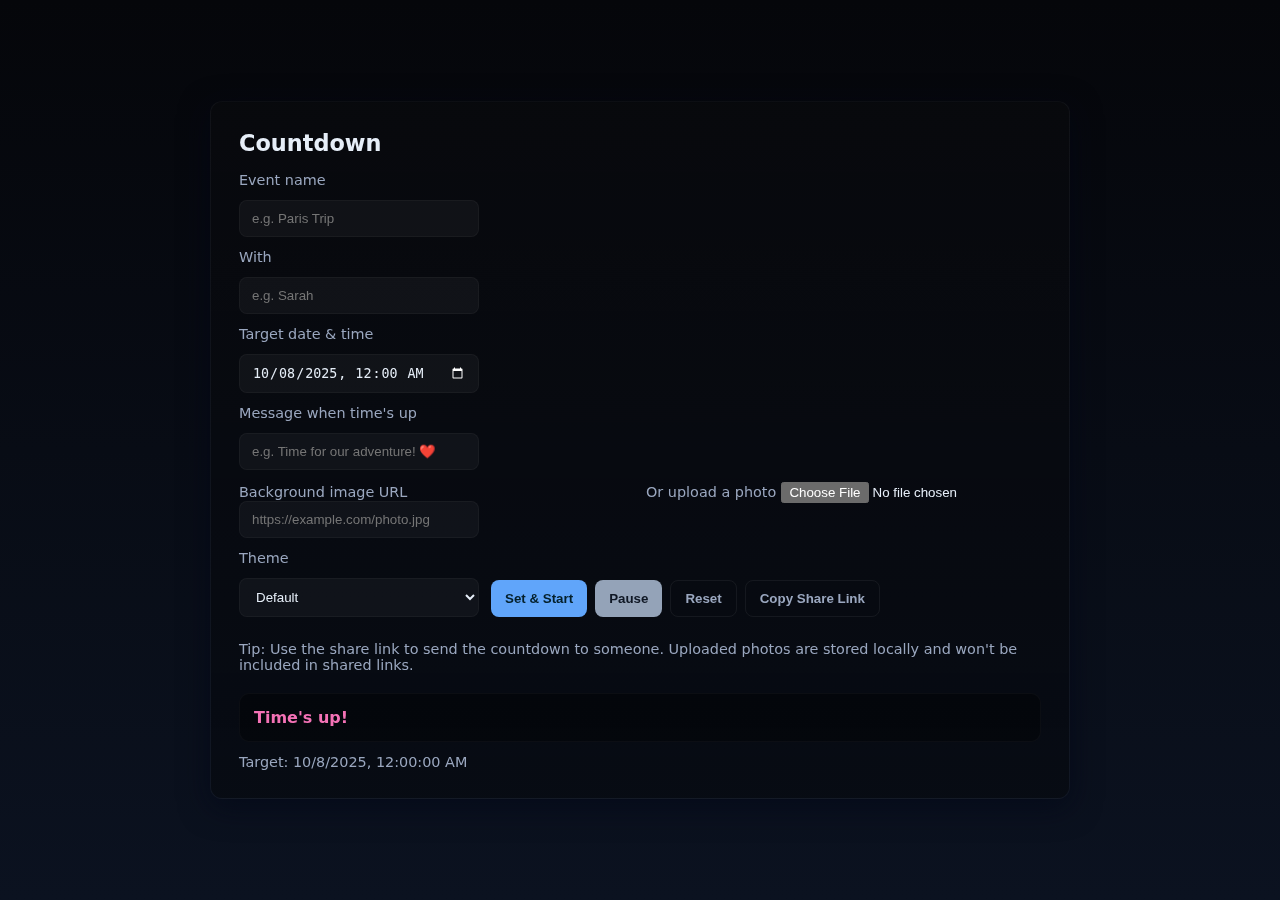
<file: index.html>
<!doctype html>
<html lang="en">
<head>
  <meta charset="utf-8" />
  <meta name="viewport" content="width=device-width,initial-scale=1" />
  <title>Trip Countdown</title>
  <link rel="stylesheet" href="style.css">
</head>
<body>
  <main class="container" role="main" id="app">
    <h1 id="titleMain">Countdown</h1>

    <form id="controls" aria-label="Countdown controls">
      <label for="eventName">Event name</label>
      <input id="eventName" type="text" placeholder="e.g. Paris Trip" />

      <label for="partnerName">With</label>
      <input id="partnerName" type="text" placeholder="e.g. Sarah" />

      <label for="target">Target date & time</label>
      <input id="target" type="datetime-local" aria-describedby="target-help" />

      <label for="doneMessage">Message when time's up</label>
      <input id="doneMessage" type="text" placeholder="e.g. Time for our adventure! ❤️" />

      <div class="bg-row">
        <div>
          <label for="bgUrl">Background image URL</label>
          <input id="bgUrl" type="url" placeholder="https://example.com/photo.jpg" />
        </div>
        <div>
          <label for="bgFile">Or upload a photo</label>
          <input id="bgFile" type="file" accept="image/*" />
        </div>
      </div>

      <label for="theme">Theme</label>
      <select id="theme" aria-label="Theme selector">
        <option value="default">Default</option>
        <option value="romantic">Romantic</option>
        <option value="beach">Beach</option>
        <option value="party">Party</option>
      </select>

      <div class="buttons">
        <button type="button" id="setBtn">Set & Start</button>
        <button type="button" id="pauseBtn">Pause</button>
        <button type="button" id="resetBtn">Reset</button>
        <button type="button" id="shareBtn">Copy Share Link</button>
      </div>

      <div class="hint small">Tip: Use the share link to send the countdown to someone. Uploaded photos are stored locally and won't be included in shared links.</div>
    </form>

    <section id="display" aria-live="polite" aria-atomic="true">
      <div id="time-up" class="hidden">
        <div id="doneText"></div>
      </div>

      <div id="counts" class="counts" role="group" aria-label="Time remaining">
        <div class="count">
          <div class="number" id="days">0</div>
          <div class="label">Days</div>
        </div>
        <div class="count">
          <div class="number" id="hours">00</div>
          <div class="label">Hours</div>
        </div>
        <div class="count">
          <div class="number" id="minutes">00</div>
          <div class="label">Minutes</div>
        </div>
        <div class="count">
          <div class="number" id="seconds">00</div>
          <div class="label">Seconds</div>
        </div>
      </div>

      <div class="small hint">Target: <span id="targetLabel">not set</span></div>
    </section>
  </main>

  <script src="script.js" defer></script>
</body>
</html>
</file>
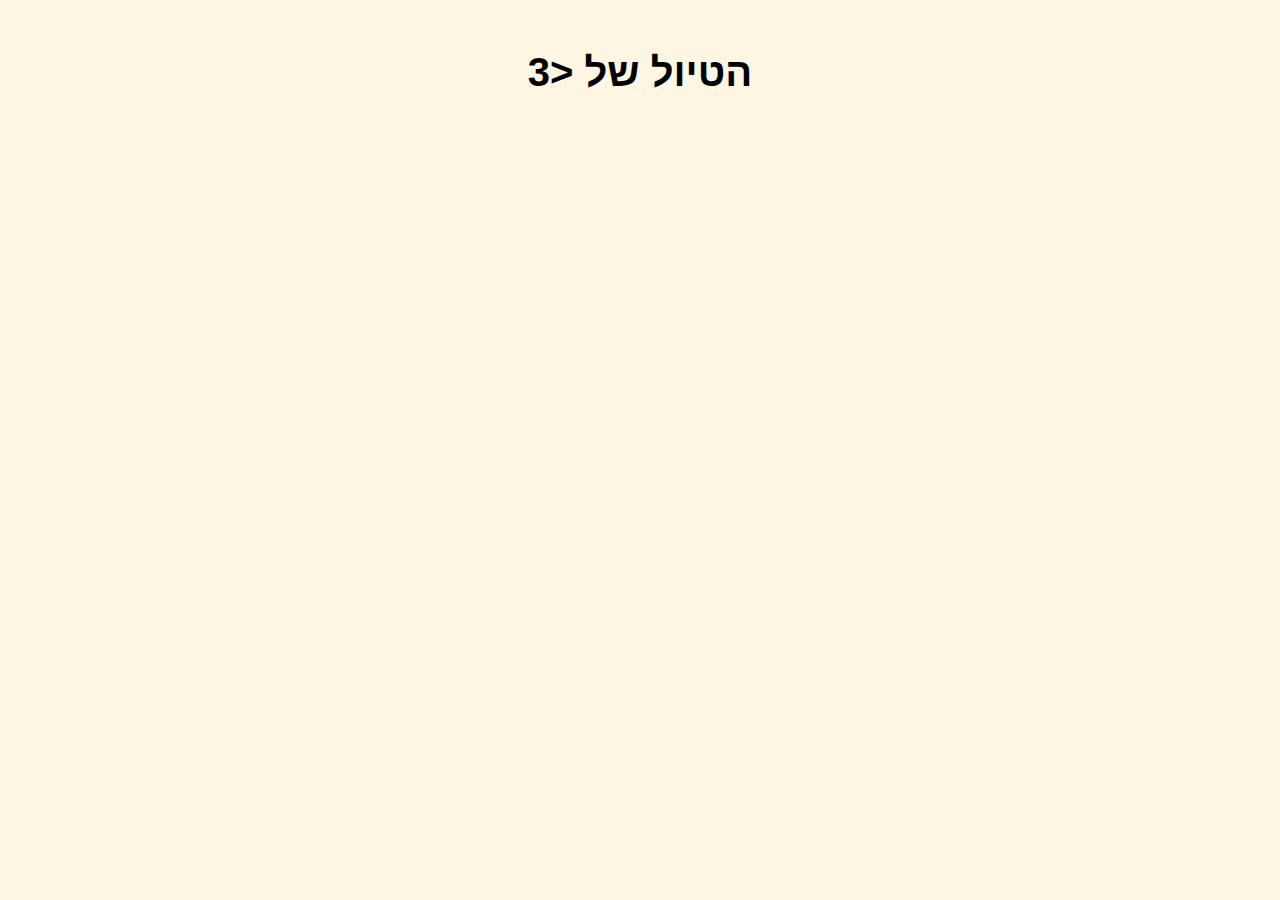
<file: countdown.html>
<!DOCTYPE html>
<html lang="he">
<head>
  <meta charset="UTF-8">
  <title>הטיימר עד תאילנד</title>
  <style>
    body { text-align:center; font-family:Arial; background:#fdf6e3; }
    h1 { font-size: 2.5em; margin-top: 50px; }
    #timer { font-size: 2em; margin-top: 20px; }
  </style>
</head>
<body>
  <h1>הטיול של  <3</h1>
  <div id="timer"></div>
  <script>
    const weddingDate = new Date("2025-10-20T20:00:00"); // לשנות לתאריך שלכם
    const timer = document.getElementById("timer");
    setInterval(() => {
      const now = new Date();
      const diff = weddingDate - now;
      if (diff <= 0) {
        timer.innerText = "מזל טוב!!! 🎉🎊";
      } else {
        const days = Math.floor(diff / (1000*60*60*24));
        const hours = Math.floor((diff / (1000*60*60)) % 24);
        const mins = Math.floor((diff / (1000*60)) % 60);
        const secs = Math.floor((diff / 1000) % 60);
        timer.innerText = `${days} ימים ${hours}:${mins}:${secs}`;
      }
    }, 1000);
  </script>
</body>
</html>
</file>
<file: style.css>
:root{
  --bg:#0f1724;
  --card:#0b1220;
  --accent:#60a5fa;
  --accent-2:#f472b6;
  --muted:#9aa7bf;
  --glass: rgba(255,255,255,0.04);
  --radius:12px;
  color-scheme: dark;
  font-family: Inter, ui-sans-serif, system-ui, -apple-system, "Segoe UI", Roboto, "Helvetica Neue", Arial;
}

*{box-sizing:border-box}
html,body{height:100%}
body{
  margin:0;
  background:linear-gradient(180deg,#05060a 0%, #0b1220 100%);
  color: #e6eef8;
  display:flex;
  align-items:center;
  justify-content:center;
  padding:24px;
  font-size:16px;
}

.container{
  width:100%;
  max-width:860px;
  background:linear-gradient(180deg, rgba(255,255,255,0.02), transparent);
  border-radius:var(--radius);
  padding:28px;
  box-shadow: 0 8px 30px rgba(2,6,23,0.6);
  border:1px solid rgba(255,255,255,0.03);
  position:relative;
  overflow:hidden;
  background-size:cover;
  background-position:center;
}

.container::after{
  content:"";
  position:absolute;
  inset:0;
  background:linear-gradient(180deg, rgba(0,0,0,0.25), rgba(0,0,0,0.35));
  pointer-events:none;
  mix-blend-mode:multiply;
}

h1{margin:0 0 16px 0; font-size:1.4rem; z-index:1; position:relative}

#controls{
  display:flex;
  gap:12px;
  align-items:end;
  flex-wrap:wrap;
  margin-bottom:20px;
  position:relative;
  z-index:1;
}

label{font-size:0.9rem; color:var(--muted); width:100%}
input[type="text"], input[type="url"], input[type="datetime-local"], select{
  padding:10px 12px;
  border-radius:8px;
  border:1px solid rgba(255,255,255,0.04);
  background:var(--glass);
  color:inherit;
  min-width:240px;
}

.bg-row{display:flex; gap:12px; width:100%}
.bg-row > div{flex:1 1 50%}

.buttons{display:flex; gap:8px; flex-wrap:wrap}
button{
  background:var(--accent);
  color:#04202b;
  border:0;
  padding:10px 14px;
  border-radius:8px;
  cursor:pointer;
  font-weight:600;
}
button#pauseBtn{background:#94a3b8; color:var(--bg)}
button#resetBtn{background:transparent; border:1px solid rgba(255,255,255,0.06); color:var(--muted)}
button#shareBtn{background:transparent; border:1px solid rgba(255,255,255,0.06); color:var(--muted)}

.hint{font-size:0.85rem; color:var(--muted); margin-top:6px}

#display{margin-top:6px; position:relative; z-index:1}

.counts{
  display:flex;
  gap:12px;
  margin-top:14px;
  align-items:stretch;
  flex-wrap:wrap;
}

.count{
  background:rgba(255,255,255,0.02);
  padding:18px;
  border-radius:10px;
  text-align:center;
  min-width:110px;
  flex:1 1 110px;
  border:1px solid rgba(255,255,255,0.02);
}

.number{
  font-size:2.2rem;
  font-weight:700;
  letter-spacing:0.5px;
  color:var(--accent);
}

.label{font-size:0.85rem; color:var(--muted); margin-top:6px}

.small{font-size:0.9rem; color:var(--muted); margin-top:12px}

.hidden{display:none}

/* Theme overrides */
.theme-romantic { --accent: #ff6b9a; --accent-2: #f9a8d4; }
.theme-beach { --accent: #34d399; --accent-2: #60a5fa; }
.theme-party { --accent: #f59e0b; --accent-2: #a78bfa; }

/* done message style */
#time-up {
  display:flex;
  align-items:center;
  gap:12px;
  padding:14px;
  border-radius:10px;
  margin-top:12px;
  background:rgba(0,0,0,0.35);
  border:1px solid rgba(255,255,255,0.03);
  font-weight:700;
  color:var(--accent-2);
}
</file>
